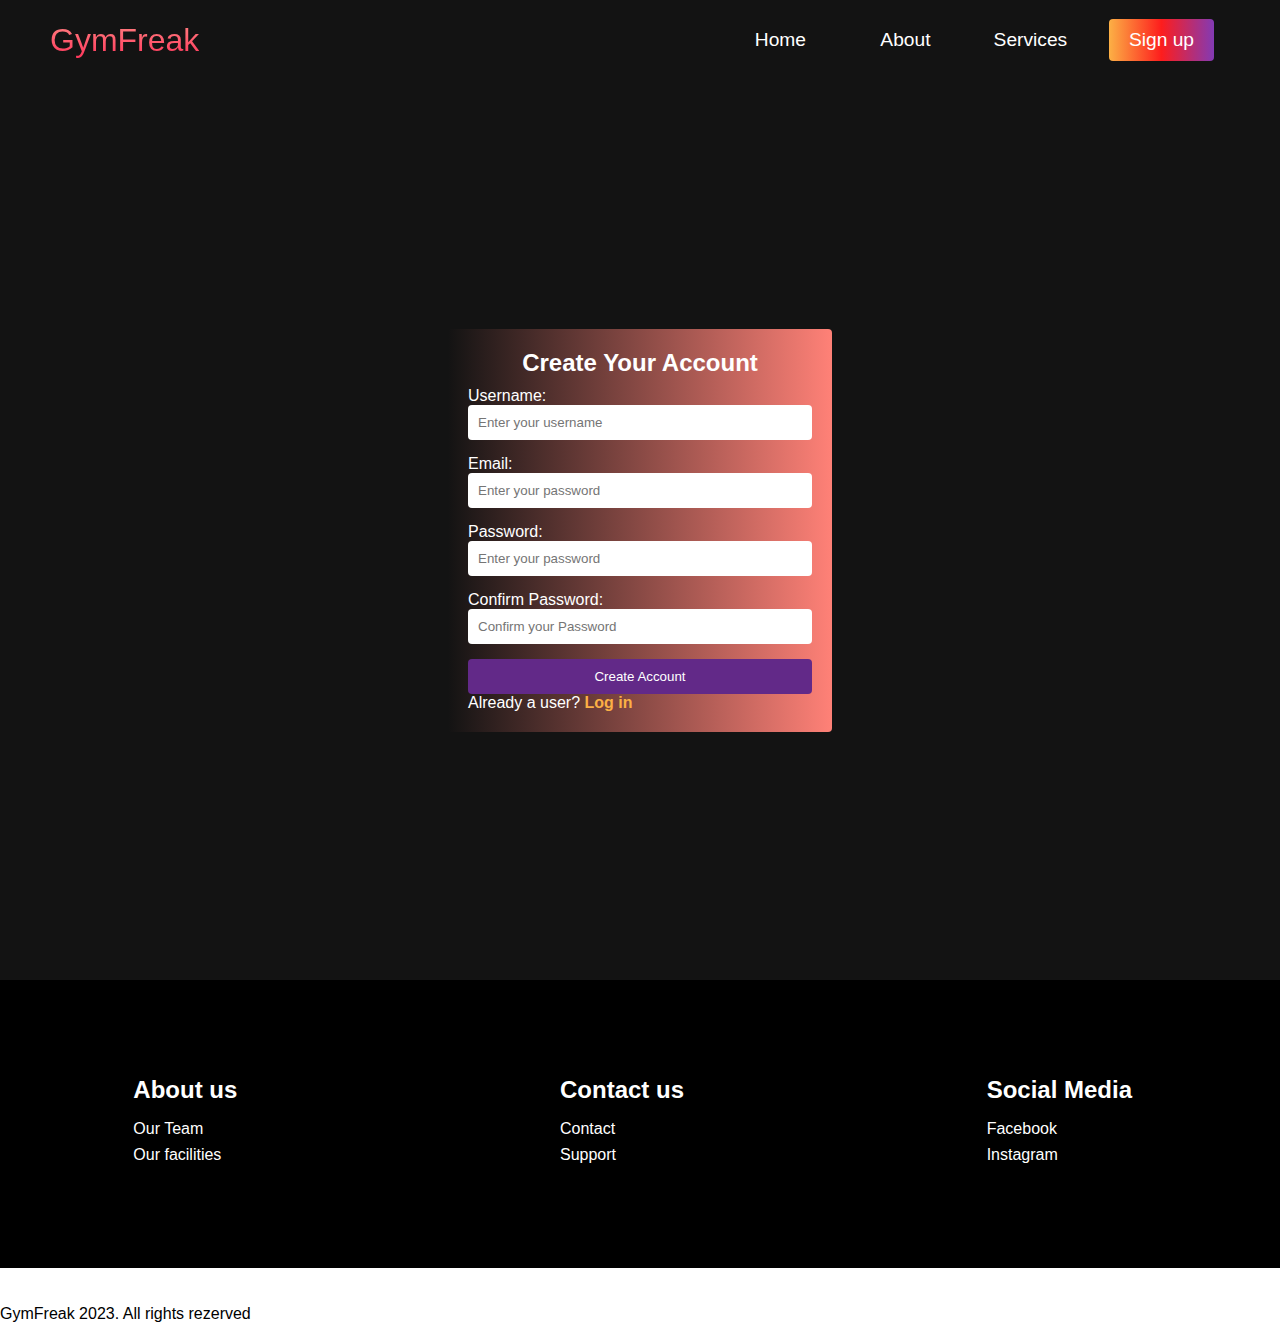
<file: Register.html>
<!DOCTYPE html>
<html lang="en">
<head>
    <meta charset="UTF-8">
    <meta name="viewport" content="width=device-width, initial-scale=1.0">
    <link rel="stylesheet" href="styles.css">
    <title>Document</title>
</head>
<body>
    <!--Navbar Section-->
   <nav class="navbar">
    <div class="navbar__container">
        <a href="#home" id="navbar__logo">GymFreak</a>
        <div class="navbar__toogle" id="mobile-menu">
            <span class="bar"></span>
            <span class="bar"></span>
            <span class="bar"></span>
        </div>
        <ul class="navbar__menu">
            <li class="navbar__item">
                <a href="index.html" class="navbar__links" id="home-page">Home</a>
            </li>
            <li class="navbar__item">
                <a href="index.html#about" class="navbar__links" id="about-page">About</a>
            </li>
            <li class="navbar__item">
                <a href="index.html#services" class="navbar__links" id="services-page">Services</a>
            </li>
            <li class="navbar__btn">
                <a href="sign-up.html" class="button" id="sign-up" onclick="goToSignUpPage()">Sign up</a>
            </li>
        </ul>
    </div>
   </nav> 
    <!-- Main div code -->
    <div class="login-container">
        <div class="login-form">
            <h2>Create Your Account</h2>
            <form>
                <div class="input-group">
                    <label for="username">Username:</label>
                    <input type="text" id="username" placeholder="Enter your username" class="input-field">
                </div>

                <div class="input-group">
                    <label for="email">Email:</label>
                    <input type="password" id="password" placeholder="Enter your password" class="input-field">
                </div>

                <div class="input-group">
                    <label for="password">Password:</label>
                    <input type="password" id="password" placeholder="Enter your password" class="input-field">
                </div>
            
                <div class="input-group">
                    <label for="confirmPassword">Confirm Password:</label>
                    <input type="password" id="password" placeholder="Confirm your Password" class="input-field">
                </div>
                <button class="login-button" onclick="registration()">Create Account</button>
            </form>
            <p>Already a user? <a href="sign-up.html" class="register-link"><b>Log in</b></a></p>
        </div>
    </div>
    
    <!--footer section--> 
<div class="footer__container">
    <div class="footer__link">
        <div class="footer__link--wrapper"> 
            <div class="footer__link--items">
            <h2>About us</h2>
            <a href="sign-up">Our Team</a>
            <a href="sign-up">Our facilities</a>
            </div>
       
        </div>
    </div>

    <div class="footer__link">
        <div class="footer__link--wrapper"> 
        <div class="footer__link--items">
            <h2>Contact us</h2>
            <a href="sign-up">Contact</a>
            <a href="sign-up">Support</a>
            </div>
        </div>
    </div>

    <div class="footer__link">
        <div class="footer__link--wrapper"> 
        <div class="footer__link--items">
            <h2>Social Media</h2>
            <a href="sign-up">Facebook</a>
            <a href="sign-up">Instagram</a> 
            </div>
        </div>
    </div>
</div>

<section class="social-media"> 
    <div class="social__media--wrapper">
        <div class="footer__logo">
            <a href="/" id="footer__logo">GymFreak</a>
        </div>
        <p class="website__rights">GymFreak 2023. All rights rezerved</p>
        <div class="social__icon">
            <a href="/" class="social__icon--link" target="_blank">
                <i class="fab fa-fafebook"></i></a>

            <a href="/" class="social__icon--link">
                    <i class="fab fa-instagram"></i></a>
        </div>
    </div>
</section>
        
        <script>src="register.js"</script>
</body>
</html>
</file>
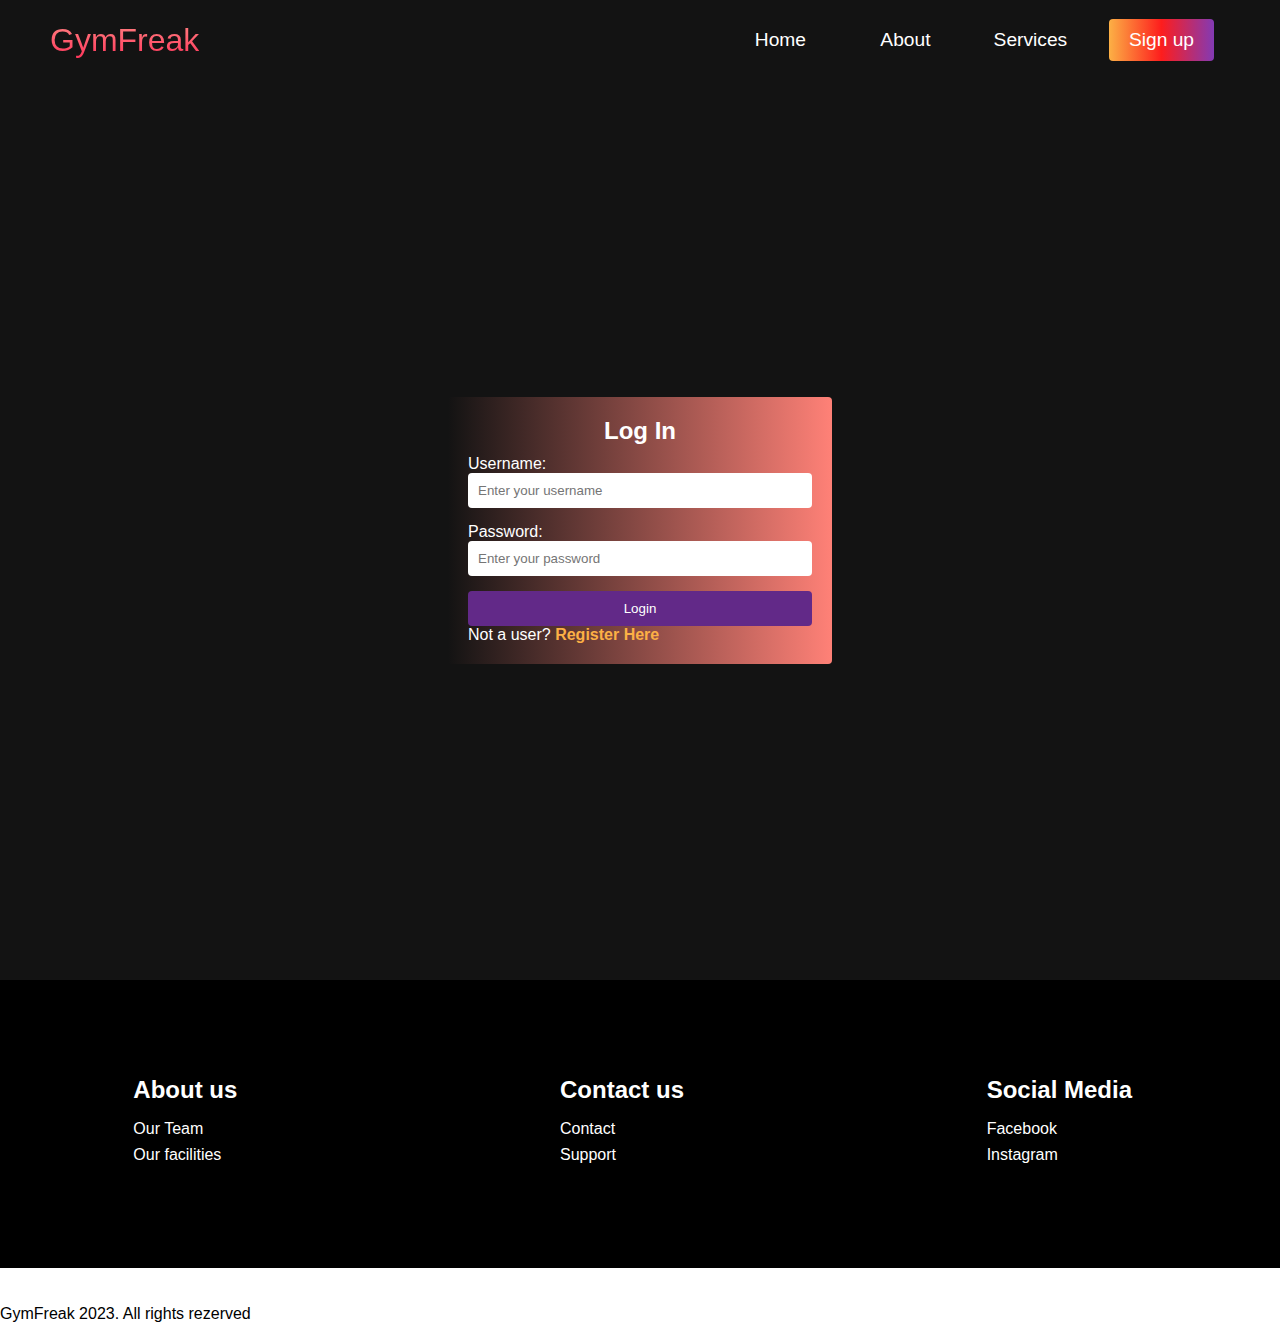
<file: sign-up.html>
<!DOCTYPE html>
<html lang="en">
<head>
    <meta charset="UTF-8">
    <meta name="viewport" content="width=device-width, initial-scale=1.0">
    <link rel="stylesheet" href="styles.css">
    <title>sign-up</title>
</head>
<body>
     <!--Navbar Section-->
   <nav class="navbar">
    <div class="navbar__container">
        <a href="#home" id="navbar__logo">GymFreak</a>
        <div class="navbar__toogle" id="mobile-menu">
            <span class="bar"></span>
            <span class="bar"></span>
            <span class="bar"></span>
        </div>
        <ul class="navbar__menu">
            <li class="navbar__item">
                <a href="index.html" class="navbar__links" id="home-page">Home</a>
            </li>
            <li class="navbar__item">
                <a href="index.html#about" class="navbar__links" id="about-page">About</a>
            </li>
            <li class="navbar__item">
                <a href="index.html#services" class="navbar__links" id="services-page">Services</a>
            </li>
            <li class="navbar__btn">
                <a href="sign-up.html" class="button" id="sign-up" >Sign up</a>
            </li>
        </ul>
    </div>
   </nav> 
    <!-- Main div code -->
    <div class="login-container">
        <div class="login-form">
            <h2>Log In</h2>
            <form>
                <div class="input-group">
                    <label for="username">Username:</label>
                    <input type="text" id="username" placeholder="Enter your username" class="input-field">
                </div>
                <div class="input-group">
                    <label for="password">Password:</label>
                    <input type="password" id="password" placeholder="Enter your password" class="input-field">
                </div>
                <button class="login-button" onclick="login()">Login</button>
            </form>
            <p>Not a user? <a href="Register.html" class="register-link"><b>Register Here</b></a></p>
        </div>
    </div>

<!--footer section--> 
<div class="footer__container">
    <div class="footer__link">
        <div class="footer__link--wrapper"> 
            <div class="footer__link--items">
            <h2>About us</h2>
            <a href="sign-up">Our Team</a>
            <a href="sign-up">Our facilities</a>
            </div>
       
        </div>
    </div>

    <div class="footer__link">
        <div class="footer__link--wrapper"> 
        <div class="footer__link--items">
            <h2>Contact us</h2>
            <a href="sign-up">Contact</a>
            <a href="sign-up">Support</a>
            </div>
        </div>
    </div>

    <div class="footer__link">
        <div class="footer__link--wrapper"> 
        <div class="footer__link--items">
            <h2>Social Media</h2>
            <a href="sign-up">Facebook</a>
            <a href="sign-up">Instagram</a> 
            </div>
        </div>
    </div>
</div>

<section class="social-media"> 
    <div class="social__media--wrapper">
        <div class="footer__logo">
            <a href="/" id="footer__logo">GymFreak</a>
        </div>
        <p class="website__rights">GymFreak 2023. All rights rezerved</p>
        <div class="social__icon">
            <a href="/" class="social__icon--link" target="_blank">
                <i class="fab fa-fafebook"></i></a>

            <a href="/" class="social__icon--link">
                    <i class="fab fa-instagram"></i></a>
        </div>
    </div>
</section>
        
</body>
</html>
</file>
<file: styles.css>
*{
    box-sizing: border-box;
    margin: 0;
    padding: 0;
    font-family: 'Kumbh Sans', sans-serif;
    scroll-behavior: smooth;
}

.navbar{
    background: #131313;
    height: 80px;
    display: flex;
    justify-content: center;
    align-items: center;
    font-size: 1.2rem;
    position: sticky;
    top: 0;
    z-index: 999;
}

.navbar__container{
    display: flex;
    justify-content: space-between;
    height: 80px;
    z-index: 1;
    width: 100%;
    margin: 0 auto;
    padding: 0 50px;

}

#navbar__logo{
    background-color: #ff8177;
    background-image: linear-gradient(to top, #ff0844 0%, #ffb199 100%);
    background-size: 100%;
    -webkit-background-clip: text;
    -moz-background-clip: text;
    -webkit-text-fill-color: transparent;
    -moz-text-fill-color: transparent;
    display: flex;
    align-items: center;
    cursor: pointer;
    text-decoration: none;
    font-size: 2rem;
}

.navbar__menu{
    display: flex;
    align-items: center;
    list-style: none;
    
}

.navbar__item{
    height: 80px;
    width: 100%;
    display: flex;
    align-items: center;
    justify-content: space-between;
}

.navbar__links{
    color: #fff;
    display: flex;
    align-items: center;
    justify-content: center;
    width: 125px;
    text-decoration: none;
    height: 100%;
    transition: all 0.3s ease;
}

.navbar__btn{
    display: flex;
    justify-content: center;
    align-items: center;
    padding: 0 1rem;
    width: 100%;
}

.button{
    display: flex;
    justify-content: center;
    align-items: center;
    text-decoration: none;
    padding: 10px 20px;
    height: 100%;
    width: 100%;
    border: none;
    outline: none;
    border-radius: 4px;
    background: #833ab4;
    background: -webkit-linear-gradient(to right, #fcb045, #fd1d1d, #833ab4);
    background: linear-gradient(to right, #fcb045, #fd1d1d, #833ab4);
    color: #fff;
    transition: all 0.3s ease;

}

.navbar__links:hover {
    color: #9518fc;
    transition: all 0.3s ease;

}





.navbar__links:hover {
    color: #9518fc;
    transition: all 0.3s ease;
}




/*hero section*/

.hero{
    background: #000000;
    background: linear-gradient(to right, #161616, #000000);
    padding: 200px 0;
}


.hero__container{
    flex-direction: column;
    display: flex;
    align-items: center;
    justify-content: center;
    height: 90%;
    max-width: 1200px;
    margin: 0 auto;
    margin: 0 auto;
    padding: 30px;
    color: #131313;
}

.hero__heading{
    font-size: 100px;
    margin-bottom: 24px;
    justify-content: center;
    text-align: center;
    background-color: #ff8177;
    background-image: linear-gradient(to top, #ff0844 0%, #ffb199 100%);
    -webkit-background-clip: text;
    -moz-background-clip: text;
    -webkit-text-fill-color: transparent;
    -moz-text-fill-color: transparent;
    
}

.hero__description{
    font-size: 60px;
    text-align: center;
    color: #fff;
}

.main__btn{
    display: flex;
    justify-content: center;
    align-items: center;
    margin: auto;
    padding: 10px 20px;
    height: 100%;
    width: 120px;
    border: none;
    outline: none;
    border-radius: 4px;
    background: #622988;
    background: -webkit-linear-gradient(to right, #fcb045, #fd1d1d, #833ab4);
    background: linear-gradient(to right, #fcb045, #fd1d1d, #833ab4);
    text-decoration:none;
    transition: all 0.3s ease;
}

.main__btn a{
    color: #fff;
    text-decoration: none;
}



.main__btn:hover {
    background: #fd1d1d;
    background: -webkit-linear-gradient(to right, #fcb045, #833ab4);
    background: linear-gradient(to right, #fcb045, #833ab4);
    color: #fff;
}

/*about section */

.main{
    background-color: #131313;
    padding: 10rem 0;

}
.main__container{
    display: grid;
    grid-template-columns: 1fr 1fr;
    align-items: center;
    justify-content: center;
    text-align: center;
    margin: 0 auto;
    height: 90%;
    z-index: 1;
    width: 100%;
    padding: 0 50px;

}

.main__content{
    color: #fff;
    width: 100%;
    
}

.main__content h1{
    font-size: 2rem;
    background-color: #fe3b6f;
    background-image: linear-gradient(to top, #ff087b 0%, #ed1a52 100%);
    background-size: 100%;
    -webkit-background-clip: text;
    -moz-background-clip: text;
    -webkit-text-fill-color: transparent;
    -moz-text-fill-color: transparent;
    text-transform: uppercase;
    margin-bottom: 32px;   
}

.main__content h2{
    font-size: 4rem;
    text-align: center;
    color: #fff;
}

.main__content p{
    margin-top: 1rem;
    font-size: 2rem;
    font-weight: 700;
}

.main__img--conteiner{
    text-align: center;

}

.main__img--card{
    margin: 10px;
    border-radius: 4px;
    display: flex;
    justify-content: center;
    flex-direction: column;
   
    
}
.main__img {
    width:50%;
    height: 100%;
    display: flex;
    justify-content: center;
    align-items: center;
    background-size: cover;
}

/*service section */
.services{
    background: #131313;
    display: flex;
    flex-direction: column;
    justify-content: center;
    align-items: center;
    height: 100%;
    padding: 10rem 0;

}

.services h1{
    background-color: #ff8177;
    background-image: linear-gradient(to right, #ff0844 0%, #ffb199 100%);
    -webkit-background-clip: text;
    -moz-background-clip: text;
    -webkit-text-fill-color: transparent;
    -moz-text-fill-color: transparent;
    margin-bottom: 5rem;
    font-size: 2rem; 

}

.services__wrapper{
    display: grid;
    grid-template-columns: 1fr 1fr 1fr 1fr;
    grid-template-rows: 1fr;
}

.services__card{
    margin: 10px;
    height: 425px;
    width: 300px;
    border-radius: 4px;
    display: flex;
    flex-direction: column;
    justify-content: center;
    color: #fff;
    background-image: linear-gradient(to right, #131313 0%, #ff8177 100%);
    transition: 0.3s ease-in;
}
.services__card h2 {
color: #fff;
text-align: center;
}

.services__card p{
    color: #fff;
    text-align: center;
}

.services__btn{
    display: flex;
    justify-content: center;
    align-items: center;
    margin: auto;
    padding: 10px 20px;
    height: 30px;
    width: 80px;
    border: none;
    outline: none;
    border-radius: 4px;
    background: #622988;
    background: -webkit-linear-gradient(to right, #fcb045, #fd1d1d, #833ab4);
    background: linear-gradient(to right, #fcb045, #fd1d1d, #833ab4);
    text-decoration:none;
    transition: all 0.3s ease;

} 
.services__btn a{
    color: #fff;
    text-decoration:none;
}
.services__btn:hover{
    
        background: #fd1d1d;
        background: -webkit-linear-gradient(to right, #fcb045, #833ab4);
        background: linear-gradient(to right, #fcb045, #833ab4);
        color: #fff;
    
}


.main__img--container2{
    display: flex;
    flex-direction: column;
    justify-content: center;
    height: 500px;
    width:  500px;
}
.footer__container{
    background-color: #000000;
    padding: 5rem 0 ;
    display: grid;
    grid-template-columns: 1fr 1fr 1fr ;
    grid-template-rows: 1fr;
    flex-direction: column;
    justify-content: center;
    align-items: center;
}
#footer__logo{
    color: #fff;
    display: flex;
    align-items: center;
    cursor: pointer;
    text-decoration: none;
    font-size: 2rem;
}

.footer__link{
    width: 100%;
    max-width: 1000px;
    display: flex;
    justify-content: center;
    align-items: center;
}
.footer__link--wrapper{
    display: flex;

}

.footer__link--items{
    display: flex;
    flex-direction: column;
    align-items: flex-start;
    margin: 16px;
    text-align: left;
    width: 160px;
    box-sizing: border-box;
    ;
}
.footer__link--items h2{
    margin-bottom: 16px;
    color: #fff;
    text-decoration:none;
}
.footer__link--items a{
    color: #fff;
    text-decoration:none;
    margin-bottom:0.5rem  ;
}

/* Login Section */
.login-container {
    display: flex;
    justify-content: center;
    align-items: center;
    min-height: 100vh;
    background-color: #131313;
}

.login-form {
    background-image: linear-gradient(to right, #131313 0%, #ff8177 100%);
    padding: 20px;
    border-radius: 4px;
    color: #fff;
    width: 30%;
    height: 20%;
}

.login-form h2 {
    text-align: center;
    margin-bottom: 10px;
}

.input-group {
    margin-bottom: 15px;
}

.input-field {
    width: 100%;
    padding: 10px;
    border: none;
    border-radius: 4px;
}

.login-button {
    display: block;
    width: 100%;
    padding: 10px;
    background-color: #622988;
    color: #fff;
    border: none;
    border-radius: 4px;
    cursor: pointer;
    transition: background-color 0.3s ease;
}

.login-button:hover {
    background-color: #833ab4;
}

.register-link {
    color: #fcb045;
    text-decoration: none;
}
</file>
